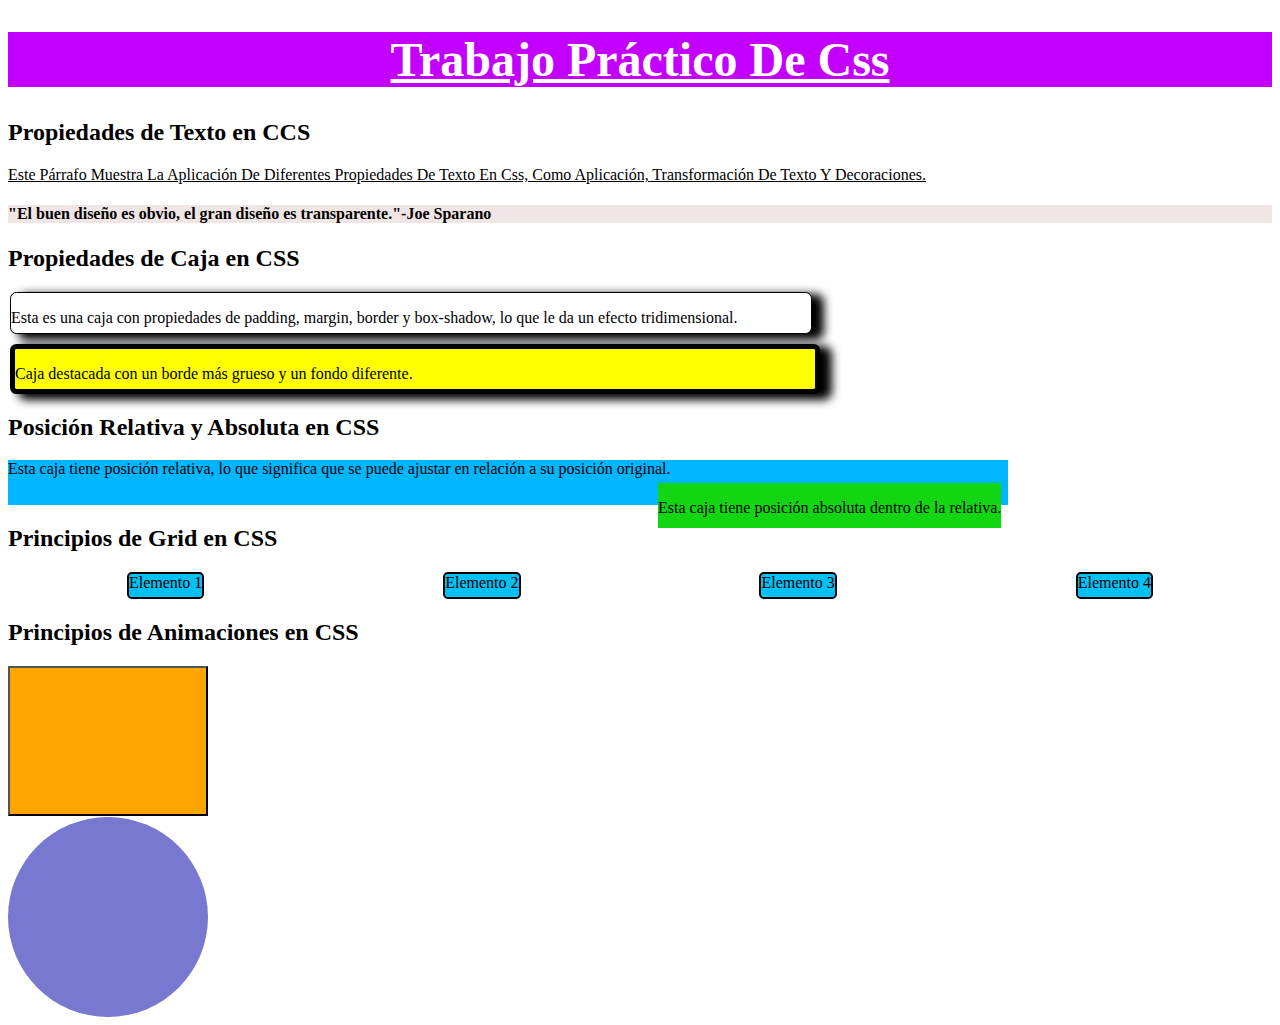
<file: index.html>
<!DOCTYPE html>
<html lang="en">
<head>
    <meta charset="UTF-8">
    <meta name="viewport" content="width=device-width, initial-scale=1.0">
    <title>TP CSS</title>
    <link rel="stylesheet" href="./index.css" />
</head>
<body class="body">
    
    <h1 id="primerElemento">Trabajo Práctico de css </h1>

    <h2>
        Propiedades de Texto en CCS
    </h2>

    <p1 class="párrafo">
        este párrafo muestra la aplicación de diferentes propiedades de texto en css, como aplicación, transformación de texto y decoraciones.
    </p1>
    
    <h4>
        "El buen diseño es obvio, el gran diseño es transparente."-Joe Sparano
    </h4>

    <h2>
        Propiedades de Caja en CSS
    </h2>

    <div class="box">
        <p>
            Esta es una caja con propiedades de padding, margin, border y box-shadow, lo que le da un efecto tridimensional.
        </p>
    </div>

    <div class="box1">
        <p>
            Caja destacada con un borde más grueso y un fondo diferente.
        </p>
    </div>
    
    <h2>
        Posición Relativa y Absoluta en CSS
    </h2>

    <div class="box2">
        <p>
            Esta caja tiene posición relativa, lo que significa que se puede ajustar en relación a su posición original.
        </p>
        <div class="cajaHija">
            <p>
                Esta caja tiene posición absoluta dentro de la relativa.
            </p>
        </div>
    </div>

    <h2>
        Principios de Grid en CSS
    </h2>

    <div class="containerGrid">
        <div class="Elemento1">Elemento 1</div>
        <div class="Elemento2">Elemento 2</div>
        <div class="Elemento3">Elemento 3</div>
        <div class="Elemento4">Elemento 4</div>
    </div>

    <h2>
        Principios de Animaciones en CSS
    </h2>

    <div class="container">
        <button class="box3">
            
        </button>
    </div>

    <div class="container">
        <button class="box4">
            
        </button>
    </div>
</body>
</html>
</file>
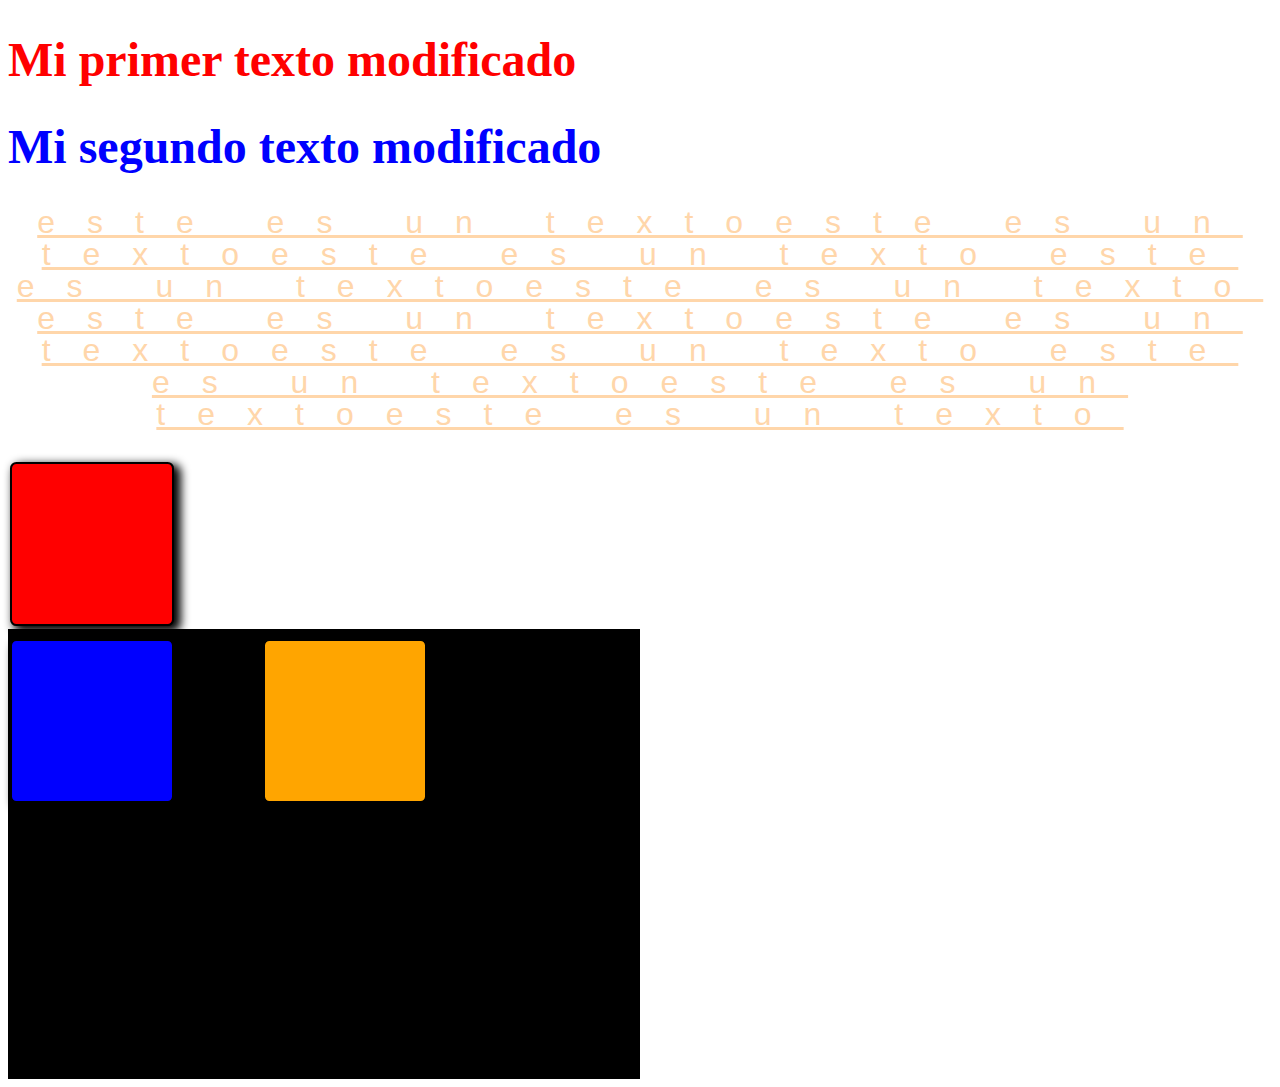
<file: 1.html>
<!DOCTYPE html>
<html lang="en">
<head>
    <meta charset="UTF-8">
    <meta name="viewport" content="width=device-width, initial-scale=1.0">
    <title>Document</title>
    <link rel="stylesheet" href="./1.css" />
    
</head>
<body>
    <h1 id="primerElemento">Mi primer texto modificado </h1>
    <h1 class="segundoElemento">Mi segundo texto modificado </h1>

    <p class="parrafo">
        este es un textoeste es un textoeste es un texto
        este es un textoeste es un texto
        este es un textoeste es un textoeste es un texto
        este es un textoeste es un textoeste es un texto
    </p>

    <div class="box">
    </div>

    
   

    <div class="boxpadre">
        <div class="box box2">
        </div>

        
        <div class="box box3">
        </div>

    </div>



</body>
</html>
</file>
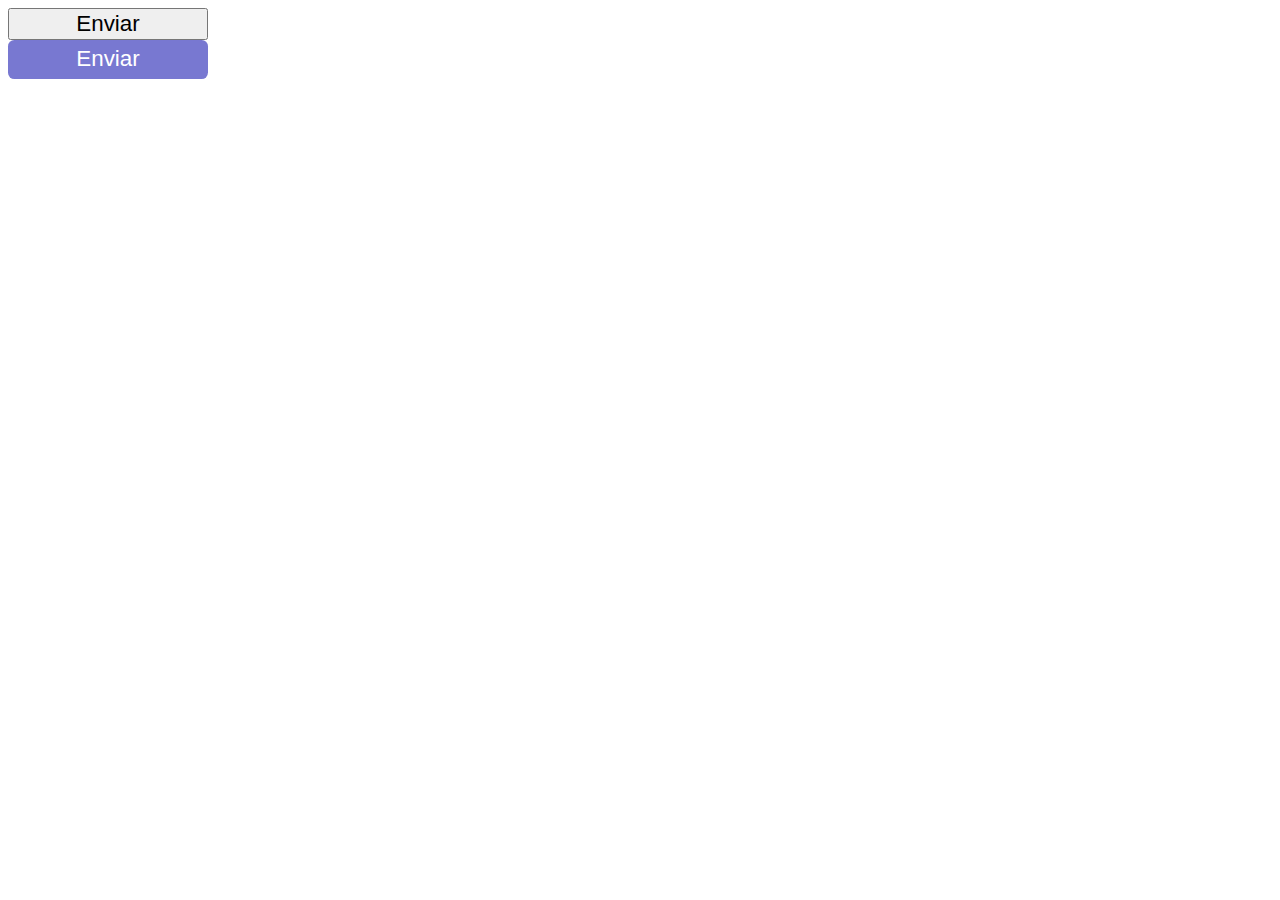
<file: Animaciones.html>
<!DOCTYPE html>
<html lang="en">
<head>
    <meta charset="UTF-8">
    <meta name="viewport" content="width=device-width, initial-scale=1.0">
    <title>Animaciones</title>
    <link rel="stylesheet" href="./Animaciones.css" />
</head>
<body>
  

    

    <div class="container">
        <button class="box">
            Enviar
        </button>
    </div>

    <div class="container">
        <button class="box2">
            Enviar
        </button>
    </div>
    
</body>
</html>
</file>
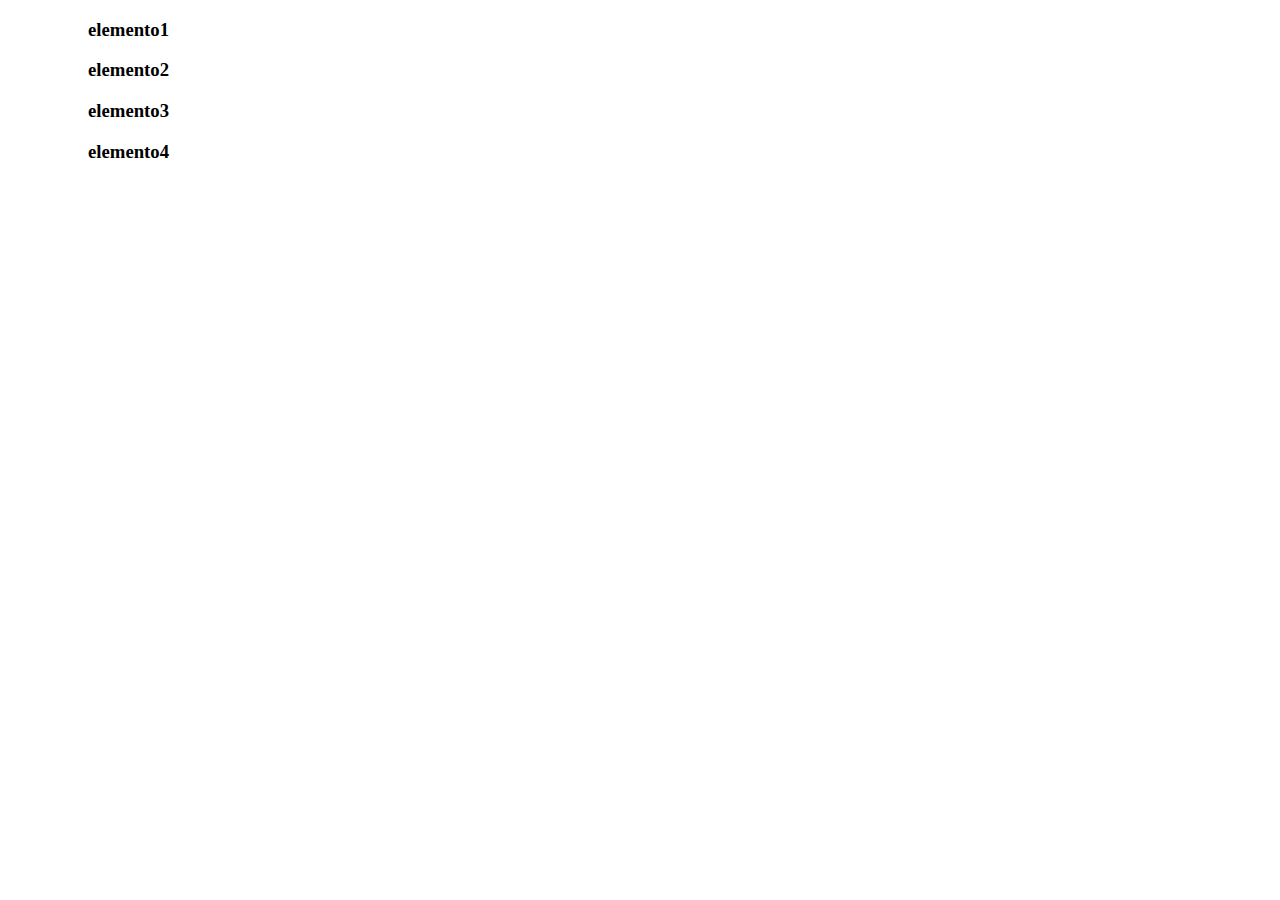
<file: Flex Box.html>
<!DOCTYPE html>
<html lang="en">
<head>
    <meta charset="UTF-8">
    <meta name="viewport" content="width=device-width, initial-scale=1.0">
    <title>Flex Box</title>
    <link rel="stylesheet" href="./Grid.css" />
</head>
<body>
    <dir class="container">
        <dir class="element">
            <h3>elemento1</h3>
        </dir>
        <dir class="element">
            <h3>elemento2</h3>
        </dir>
        <dir class="element">
            <h3>elemento3</h3>
        </dir>
        <dir class="element">
            <h3>elemento4</h3>
        </dir>
    </dir>
    
</body>
</html>
</file>
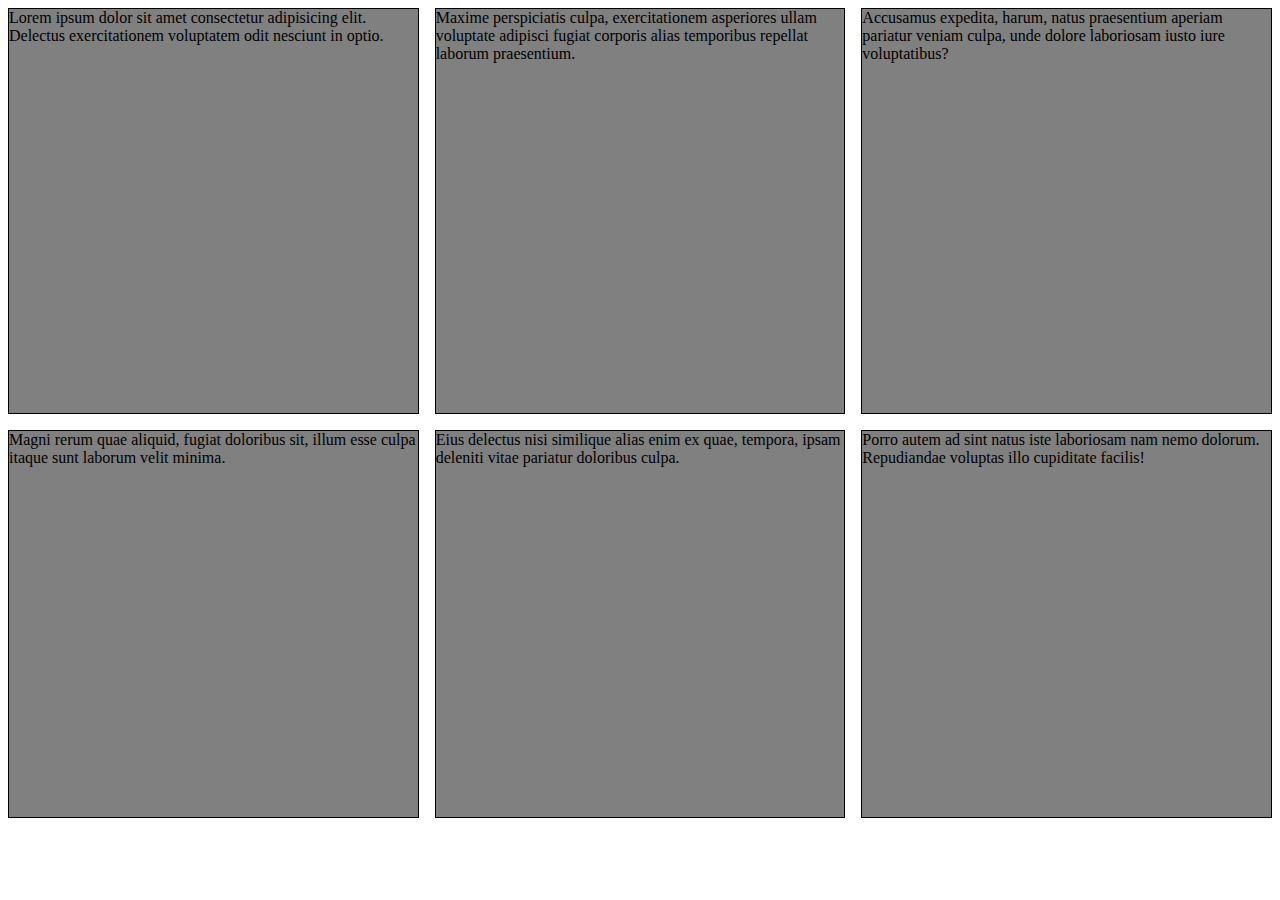
<file: Grid.html>
<!DOCTYPE html>
<html lang="en">
<head>
    <meta charset="UTF-8">
    <meta name="viewport" content="width=device-width, initial-scale=1.0">
    <title>Grid</title>
    <link rel="stylesheet" href="./Grid.css" />
</head>
<body>
    <div class="containerGrid">
        <div class="element1">Lorem ipsum dolor sit amet consectetur adipisicing elit. Delectus exercitationem voluptatem odit nesciunt in optio.</div>
        <div class="element2">Maxime perspiciatis culpa, exercitationem asperiores ullam voluptate adipisci fugiat corporis alias temporibus repellat laborum praesentium.</div>
        <div>Accusamus expedita, harum, natus praesentium aperiam pariatur veniam culpa, unde dolore laboriosam iusto iure voluptatibus?</div>
        <div>Magni rerum quae aliquid, fugiat doloribus sit, illum esse culpa itaque sunt laborum velit minima.</div>
        <div>Eius delectus nisi similique alias enim ex quae, tempora, ipsam deleniti vitae pariatur doloribus culpa.</div>
        <div>Porro autem ad sint natus iste laboriosam nam nemo dolorum. Repudiandae voluptas illo cupiditate facilis!</div>

    </div>
</body>
</html>
</file>
<file: index.css>
h1{
    color: white ;
    font-size: 3rem;
    background-color: rgb(195, 0, 255);
    text-align: center;
    text-decoration: underline;
    text-transform: capitalize;
}

.párrafo{ 
    text-decoration: underline;
    text-transform: capitalize;
}

h4{
    background-color: rgb(240, 229, 229);
}

.box{
    background-color: white;
    width: 800px;
    height: 40px;
    border: 1px solid black;
    margin: 10px 10px 3px 2px; /*rigth, botoom (hacia abajo)*/
    padding: 5 px;
    border-radius: 0.4rem; /*caja redonda en los bordes*/
    box-shadow: 10px 4px 10px 2px black ; 
}

.box1{
    background-color: yellow;
    width: 800px;
    height: 40px;
    border: 5px solid black;
    margin: 10px 10px 3px 2px; /*rigth, botoom (hacia abajo)*/
    padding: 5 px;
    border-radius: 0.4rem; /*caja redonda en los bordes*/
    box-shadow: 10px 4px 10px 2px black ; 
    

}

.box2{
    height: 5vh;
    width: 1000px;
    padding: 5 px;
    background-color: rgb(0, 183, 255);
    position: relative;
    left: 0%;
   
}

.cajaHija{
    position: absolute;
    width: 10vm;
    height: 5vh;
    background-color: rgb(19, 214, 19);
    top:50%;
    left: 65%;
  
}*/

/* Estilos generales */
.body {
    background-color: #1678c4; /* Color de fondo por defecto */
}

/* Media query para pantallas con un ancho máximo de 768px */
@media (max-width: 700px) {
    
    .body {
        background-color: #40be35; /* Cambia el color de fondo cuando la pantalla sea menor o igual a 768px */
    }
}

.containerGrid{
    display: grid;
    grid-template-columns: repeat(auto-fit, minmax(150px, 1fr));;
    gap: 0 rem;
    width: 2vm;
    height: 3vh;
    justify-items: center;
    grid-gap: 1px; /* Espacio entre las filas y columnas */
    /*align-items: start;*/

}

.containerGrid div{
    background-color: rgb(5, 192, 244);
    border: 2px solid black;
    border-radius: 0.3rem
    /*width: 20px;
    /*height: 10px;*/
}

.box3{
    width: 150px;
    height: 150px;
    background-color: orange;
}

.box3 {
    /*width: 100px;
    height: 100px;
    background-color: red;
    transition: 0.4s ease-in-out;*/
    /*border:none;
    padding: 0.4rem;
    margin:2rem;
    background-color: rgb(red, green, blue);
    color:#c1299e;*/
    transition: 0.3s ease;
    text-align: center;
    font-size: 1.4rem;
    width: 200px;

}

.box:hover {
    cursor: pointer;
    /*background-color: blue;*/
    background-color: yellow(red, green, blue);
    border: 1px solid;
    color:red;
}

.box4{
    border:none;
    padding: 0.4rem;
    background-color: rgb(120,120,209);
    border-radius: 0.4rem;
    color: #fff;
    width: 200px;
    height: 200px;
    text-align: center;
    font-size: 1.4rem;
    animation: mover 2s infinite;
    border-radius: 50%; /* Convierte el cuadrado en un círculo */

}

@keyframes mover{
    0%{
        transform: translatex(0);
    }
    50%{
        transform: translatex(100px);
    }
    100%{
        transform: translatex(0px);
    }
}
</file>
<file: 1.css>
h1{
    color: red ;
    font-size: 10rem;
}
h1{
    color: red ;
    font-size: 5rem;
}
h1{
    color: grey ;
    font-size: 3rem;
}

body{
    color: red;
}

*{
    color: red;
}

#primerElemento{
    color: red;
}

.segundoElemento{
    color: blue;
}

/*
1px
1 re=16px
vh =alto la pagina
vw = ancho
*/

.parrafo{
    color: rgb(255, 214, 170);
    font-size: 2rem ;
    font-family: 'Franklin Gothic Medium', 'Arial Narrow', Arial, sans-serif;
    text-align: center;
    text-decoration: underline;
    letter-spacing: 2rem;
    line-height: 2rem;
}

.box{
    background-color: red;
    width: 150px;
    height: 150px;
    border: 2px solid black;
    margin: 10px 10px 3px 2px; /*rigth, botoom (hacia abajo)*/
    padding: 5px;
    border-radius: 0.4rem; /*caja redonda en los bordes*/
    box-shadow: 5px 4px 10px 2px black ; 
}

/*
top
lef
rigth
botton
*/

.boxpadre{
    width: 50%;
    height: 50vh;
    position: relative;
    background-color: black;
}

.box2{
    background-color: blue;
    position:absolute; 
    /*top: 0%;
    left: 0%; */
    z-index: 10;
}

.box3{
    background-color: orange;
    position:absolute; 
    
    left: 40%;
    z-index: 5;
}
</file>
<file: Animaciones.css>
.box {
    /*width: 100px;
    height: 100px;
    background-color: red;
    transition: 0.4s ease-in-out;*/
    /*border:none;
    padding: 0.4rem;
    margin:2rem;
    background-color: rgb(red, green, blue);
    color:#c1299e;*/
    transition: 0.3s ease;
    text-align: center;
    font-size: 1.4rem;
    width: 200px;

}

.box:hover {
    cursor: pointer;
    /*background-color: blue;*/
    background-color: yellow(red, green, blue);
    border: 1px solid;
    color:red;
}

.box2{
    border:none;
    padding: 0.4rem;
    background-color: rgb(120,120,209);
    border-radius: 0.4rem;
    color: #fff;
    width: 200px;
    text-align: center;
    font-size: 1.4rem;
    animation: mover 2s infinite;

}

@keyframes mover{
    0%{
        transform: translatex(0);
    }
    50%{
        transform: translatex(100px);
    }
    100%{
        transform: translatex(0px);
    }
}
</file>
<file: Grid.css>
.containerGrid{
    display: grid;
    grid-template-columns: repeat(3,1fr);
    /*grid-template-rows: 200px auto;*/
    gap: 1rem;
    width: 10vm;
    height: 90vh;
    /*justify-items: center;
    align-items: start;*/

}

.containerGrid div{
    background-color: grey;
    border: 1px solid black;
    /*width: 200px;
    height: 100px;*/
}

/*.element1{
    grid-column: 1/4;
}

.element2{
    grid-column: 1/3;
    grid-row: 2/4;
}
</file>
